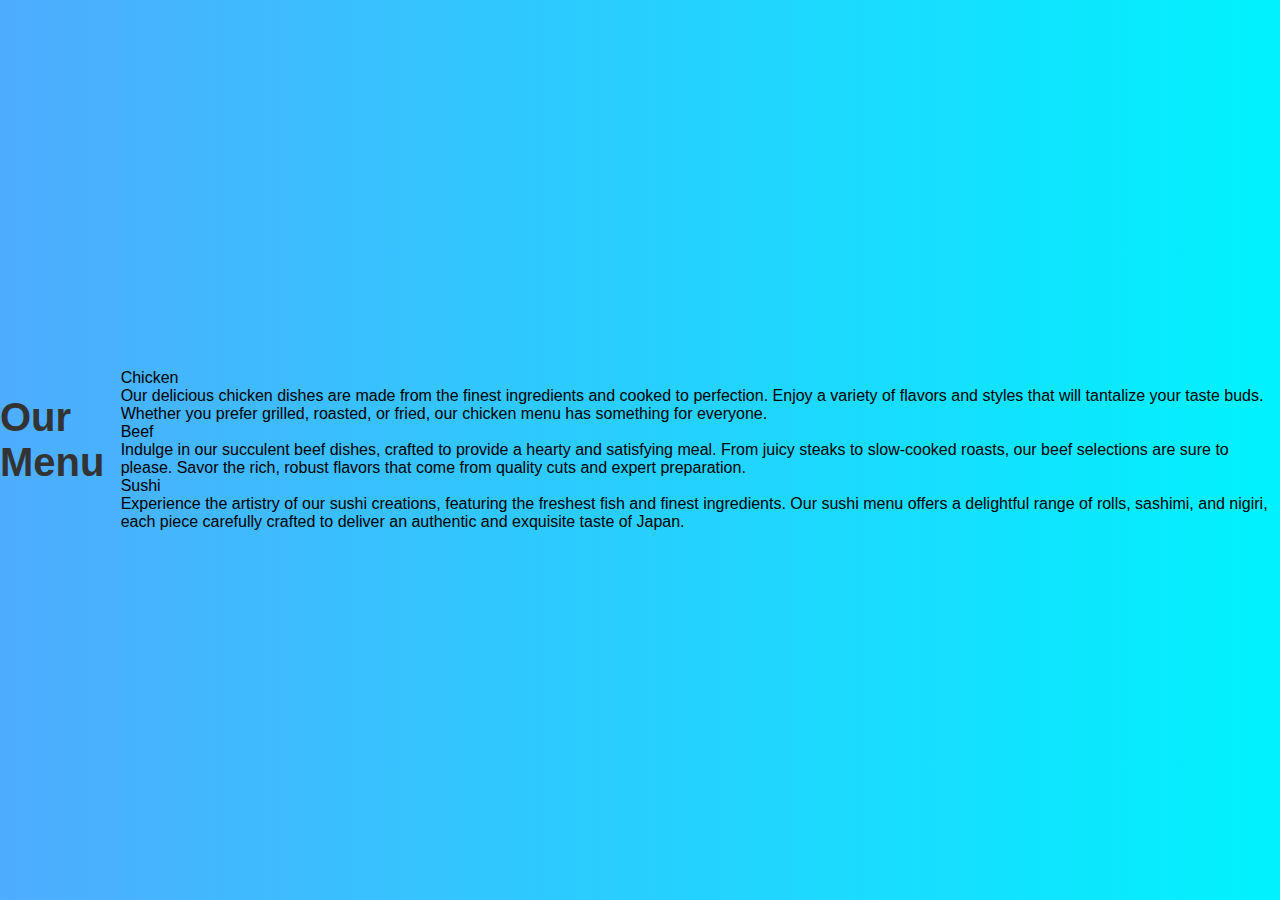
<file: html/index.html>
<!DOCTYPE html>
<html lang="en">
<head>
    <meta charset="UTF-8">
    <meta name="viewport" content="width=device-width, initial-scale=1.0">
    <title>Module 2 Solution</title>
    <link rel="stylesheet" href="../css/styles.css"> <!-- Adjusted path to CSS file -->
</head>
<body>
    <header>
        <h1>Our Menu</h1>
    </header>
    <main>
        <section class="menu-section" id="chicken">
            <div class="section-title">Chicken</div>
            <p>Our delicious chicken dishes are made from the finest ingredients and cooked to perfection. Enjoy a variety of flavors and styles that will tantalize your taste buds. Whether you prefer grilled, roasted, or fried, our chicken menu has something for everyone.</p>
        </section>
        <section class="menu-section" id="beef">
            <div class="section-title">Beef</div>
            <p>Indulge in our succulent beef dishes, crafted to provide a hearty and satisfying meal. From juicy steaks to slow-cooked roasts, our beef selections are sure to please. Savor the rich, robust flavors that come from quality cuts and expert preparation.</p>
        </section>
        <section class="menu-section" id="sushi">
            <div class="section-title">Sushi</div>
            <p>Experience the artistry of our sushi creations, featuring the freshest fish and finest ingredients. Our sushi menu offers a delightful range of rolls, sashimi, and nigiri, each piece carefully crafted to deliver an authentic and exquisite taste of Japan.</p>
        </section>
    </main>
</body>
</html>
</file>
<file: css/styles.css>
/* Reset some basic styles */
* {
    margin: 0;
    padding: 0;
    box-sizing: border-box;
}

body {
    font-family: 'Poppins', sans-serif;
    background: linear-gradient(to right, #4facfe, #00f2fe);
    display: flex;
    justify-content: center;
    align-items: center;
    height: 100vh;
}

.container {
    background-color: #ffffff;
    padding: 40px;
    border-radius: 15px;
    box-shadow: 0px 4px 15px rgba(0, 0, 0, 0.1);
    text-align: center;
    max-width: 600px;
    width: 100%;
}

h1 {
    font-size: 2.5rem;
    color: #333;
    margin-bottom: 20px;
}

.quote-box {
    background-color: #f0f0f0;
    padding: 20px;
    border-radius: 10px;
    margin-bottom: 20px;
    min-height: 100px;
    display: flex;
    align-items: center;
    justify-content: center;
}

#quoteText {
    font-size: 1.5rem;
    color: #555;
}

button {
    padding: 12px 25px;
    font-size: 1rem;
    font-weight: 600;
    color: #fff;
    background-color: #00c6ff;
    border: none;
    border-radius: 25px;
    cursor: pointer;
    transition: background-color 0.3s ease;
}

button:hover {
    background-color: #0077b5;
}
</file>
